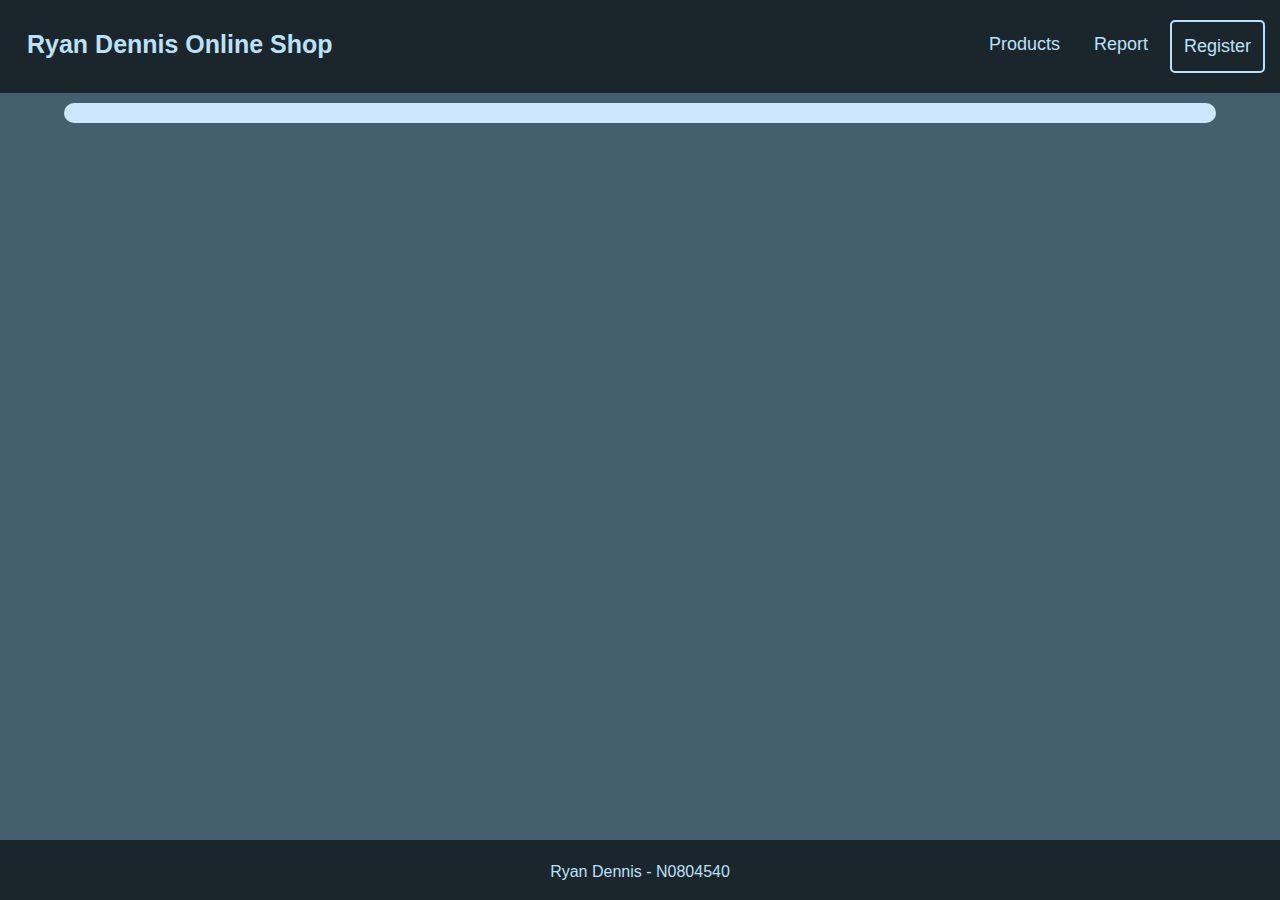
<file: IAP Site/index.html>
<!DOCTYPE html>
<html lang="en" dir="ltr">

<head>
  <meta charset="utf-8">
  <meta name="viewport" content="width=device-width, initial-scale=1.0">
  <link rel="stylesheet" type="text/css" href="style.css">
  <title>Ryan Dennis Online Shop</title>
</head>

<body>
  <div class="header">
    <a class="header-title" href="index.html">Ryan Dennis Online Shop</a>
    <div class="header-link">
      <a href="products.html">Products</a>
      <a href="report.html">Report</a>
      <a id="registration" href="registration.html">Register</a>
    </div>
  </div>
  <div class="content-body">

  </div>
  <div class="footer">
    <h2 class="footer-content">Ryan Dennis - N0804540</h2>
  </div>
</body>

</html>
</file>
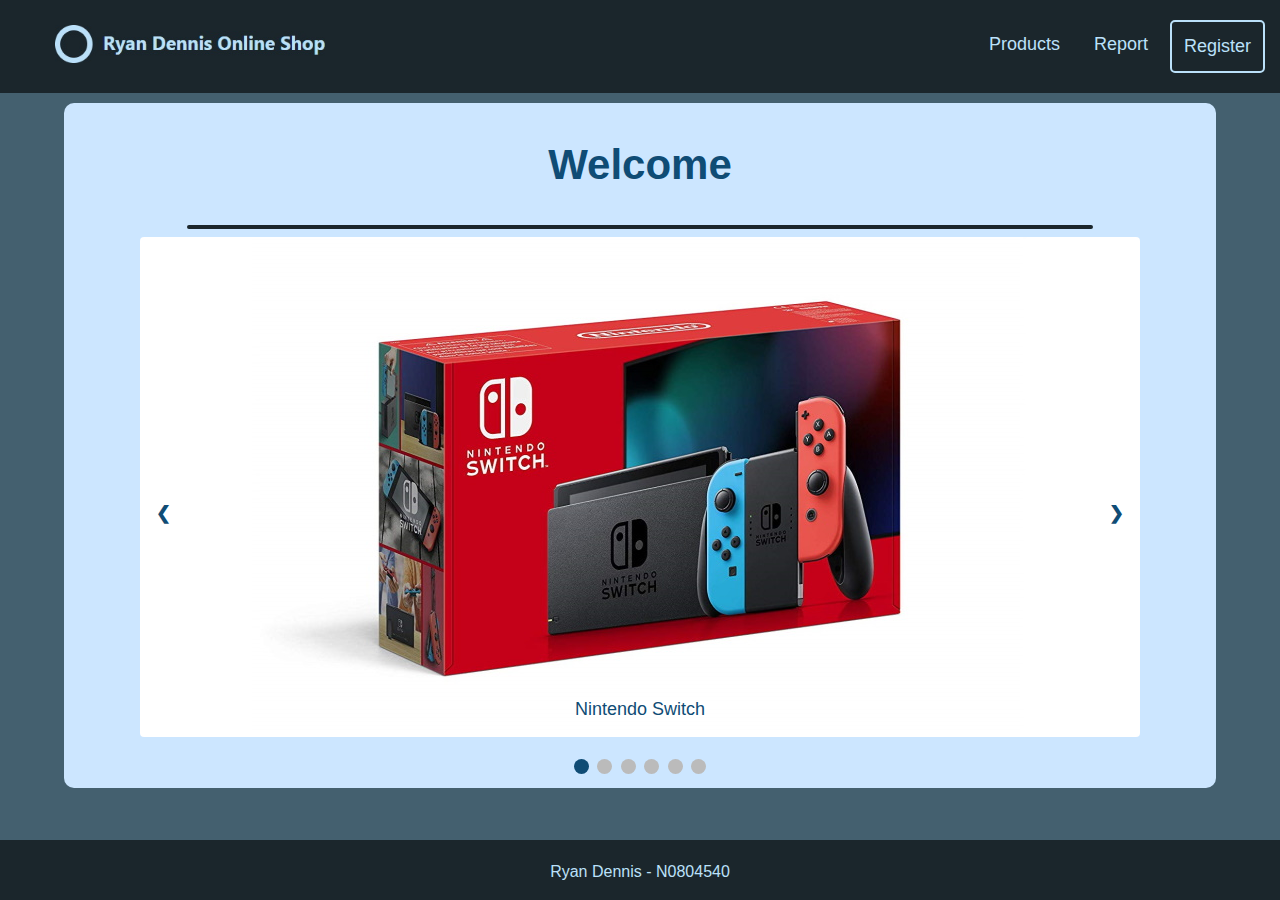
<file: website/index.html>
<!DOCTYPE html>
<html lang="en" dir="ltr">

<head>
  <meta charset="utf-8">
  <meta name="viewport" content="width=device-width, initial-scale=1.0">
  <link rel="stylesheet" type="text/css" href="style.css">
  <link rel="icon" type="image/png" href="images/favicon.png">
  <title>Ryan Dennis Online Shop</title>
</head>

<body>
  <div class="header">
    <a class="logo" href="index.html"><img class="header-title" src="images/logo.jpg" alt="Ryan Dennis Online Shop" title="Ryan Dennis Online Shop"></a>
    <div class="header-link">
      <a id="registration" href="registration.html">Register</a>
      <a href="report.html">Report</a>
      <a href="products.html">Products</a>
    </div>
  </div>
  <div class="content-body">
    <h1 class="content-header-1">Welcome</h1>
    <hr class="main-rule">
    <div class="product-slideshow">
      <div class="slide fade">
        <a href="products.html"><img class="slide-image" src="images/slides/switch.jpg" alt="Nintendo Switch"></a>
        <div class="slide-caption">
          Nintendo Switch
        </div>
      </div>
      <div class="slide fade">
        <a href="products.html"><img class="slide-image" src="images/slides/ps4.jpg" alt="Sony Playstation 4"></a>
        <div class="slide-caption">
          Sony Playstation 4
        </div>
      </div>
      <div class="slide fade">
        <a href="products.html"><img class="slide-image" src="images/slides/xboxones.jpg" alt="Microsoft Xbox One S"></a>
        <div class="slide-caption">
          Microsoft Xbox One S
        </div>
      </div>
      <div class="slide fade">
        <a href="products.html"><img class="slide-image" src="images/slides/pixel4.jpg" alt="Google Pixel 4"></a>
        <div class="slide-caption">
          Google Pixel 4
        </div>
      </div>
      <div class="slide fade">
        <a href="products.html"><img class="slide-image" src="images/slides/iphone11.jpg" alt="Apple iPhone 11"></a>
        <div class="slide-caption">
          Apple iPhone 11
        </div>
      </div>
      <div class="slide fade">
        <a href="products.html"><img class="slide-image" src="images/slides/ru7400.jpg" alt="Samsung RU7400 4K Smart TV"></a>
        <div class="slide-caption">
          Samsung RU7400 4K Smart TV
        </div>
      </div>
      <a class="prev" onclick="plusSlides(-1)">&#10094;</a>
      <a class="next" onclick="plusSlides(1)">&#10095;</a>
      <br>
      <div style="text-align:center">
        <span class="slideshow-dot" onclick="currentSlide(1)"></span>
        <span class="slideshow-dot" onclick="currentSlide(2)"></span>
        <span class="slideshow-dot" onclick="currentSlide(3)"></span>
        <span class="slideshow-dot" onclick="currentSlide(4)"></span>
        <span class="slideshow-dot" onclick="currentSlide(5)"></span>
        <span class="slideshow-dot" onclick="currentSlide(6)"></span>
      </div>
    </div>
  </div>
  <div class="footer">
    <h2 class="footer-content">Ryan Dennis - N0804540</h2>
  </div>
  <script type="text/javascript">
    var slideIndex = 1;
    showSlides(slideIndex);

    // Advances to slide n (one forwards or one backwards)
    function plusSlides(n) {
      showSlides(slideIndex += n);
    }

    // Sets current slide to n
    function currentSlide(n) {
      showSlides(slideIndex = n);
    }

    // Displays slide n and hides all others
    function showSlides(n) {
      var i;
      var slides = document.getElementsByClassName("slide");
      var dots = document.getElementsByClassName("slideshow-dot");

      // Loops the slides back to the start if the end is reached
      if (n > slides.length) {
        slideIndex = 1;
      }

      // Loops the slides to the end if heading backwards from the start
      if (n < 1) {
        slideIndex = slides.length;
      }

      // Hides all currently inactive slides
      for (i = 0; i < slides.length; i++) {
        slides[i].style.display = "none";
      }
      for (i = 0; i < dots.length; i++) {
        dots[i].className = dots[i].className.replace(" active", "");
      }

      // Displays slideIndex - 1
      // slideIndex is not used directly to avoid displaying empty slides on the ends
      slides[slideIndex - 1].style.display = "block";
      dots[slideIndex - 1].className += " active";
    }
  </script>
</body>

</html>
</file>
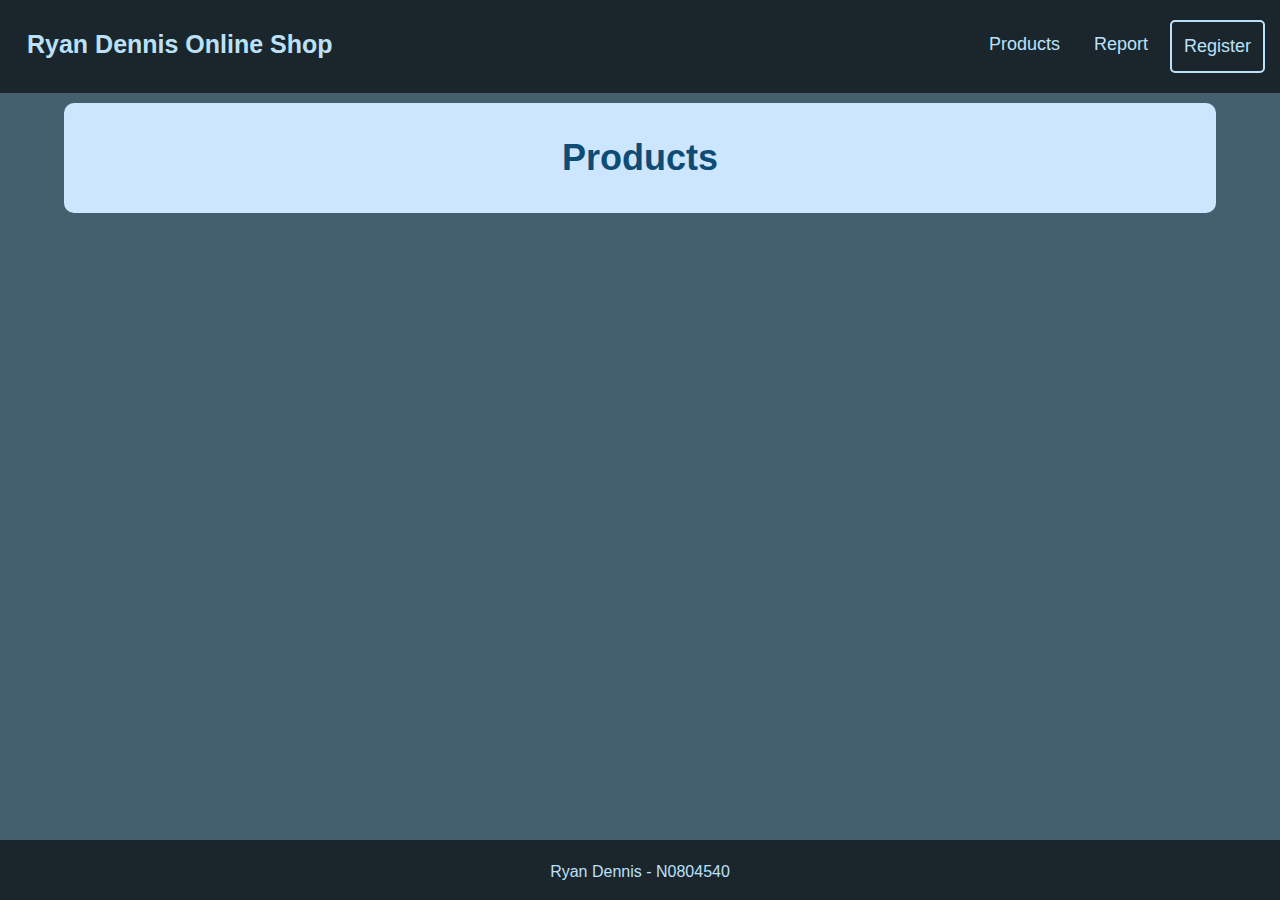
<file: IAP Site/products.html>
<!DOCTYPE html>
<html lang="en" dir="ltr">

<head>
  <meta charset="utf-8">
  <meta name="viewport" content="width=device-width, initial-scale=1.0">
  <link rel="stylesheet" type="text/css" href="style.css">
  <title>Ryan Dennis Online Shop - Products</title>
</head>

<body>
  <div class="header">
    <a class="header-title" href="index.html">Ryan Dennis Online Shop</a>
    <div class="header-link">
      <a href="products.html">Products</a>
      <a href="report.html">Report</a>
      <a id="registration" href="registration.html">Register</a>
    </div>
  </div>
  <div class="content-body">
    <h1 class="content-header-1">Products</h1>
  </div>
  <div class="footer">
    <h2 class="footer-content">Ryan Dennis - N0804540</h2>
  </div>
</body>

</html>
</file>
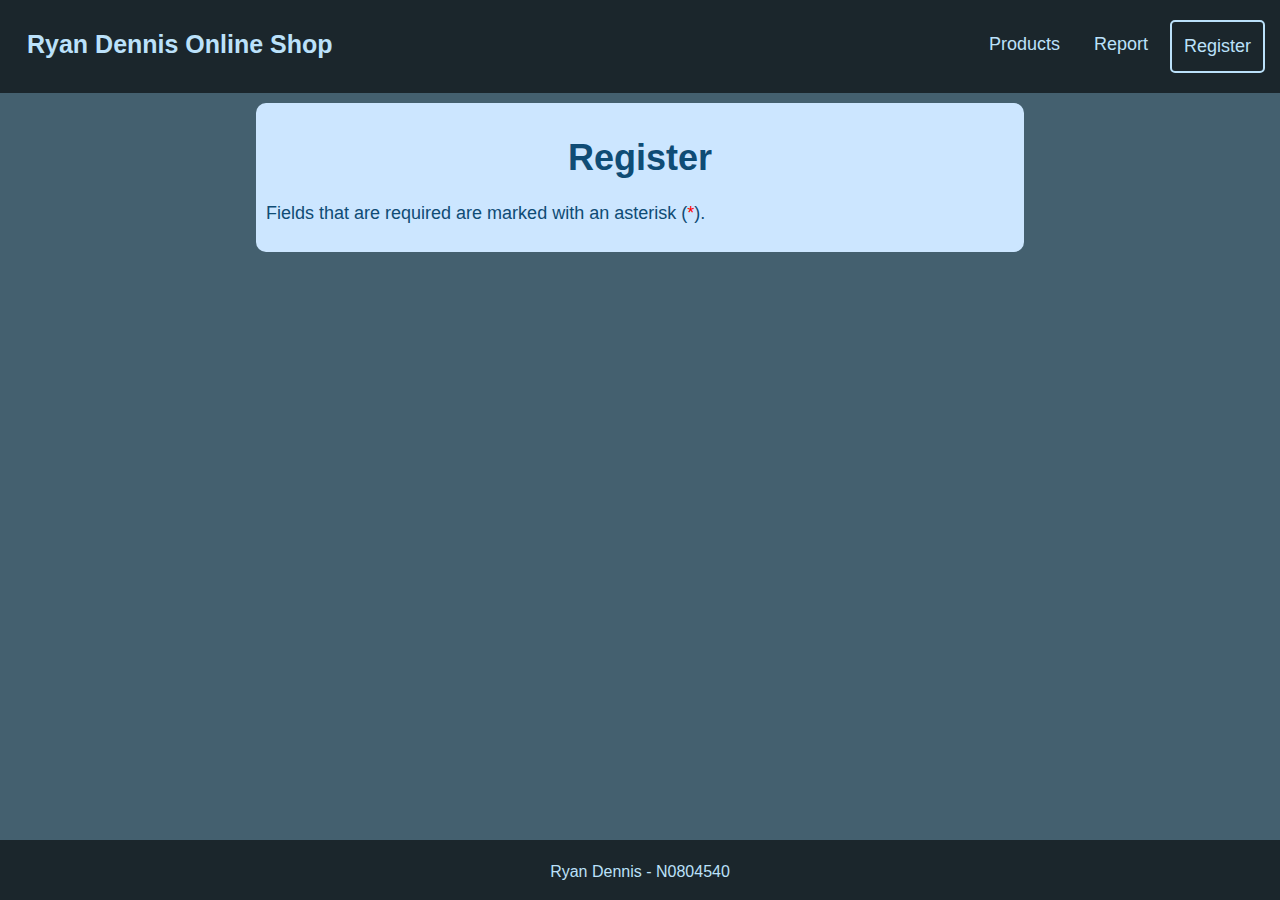
<file: IAP Site/registration.html>
<!DOCTYPE html>
<html lang="en" dir="ltr">

<head>
  <meta charset="utf-8">
  <meta name="viewport" content="width=device-width, initial-scale=1.0">
  <link rel="stylesheet" type="text/css" href="style.css">
  <title>Ryan Dennis Online Shop - Registration</title>
</head>

<body>
  <div class="header">
    <a class="header-title" href="index.html">Ryan Dennis Online Shop</a>
    <div class="header-link">
      <a href="products.html">Products</a>
      <a href="report.html">Report</a>
      <a id="registration" href="registration.html">Register</a>
    </div>
  </div>
  <div class="content-register">
    <h1 class="content-header-1">Register</h1>
    <p class="content-text">Fields that are required are marked with an asterisk (<span class="asterisk">*</span>).</p>
  </div>
  <div class="footer">
    <h2 class="footer-content">Ryan Dennis - N0804540</h2>
  </div>
</body>

</html>
</file>
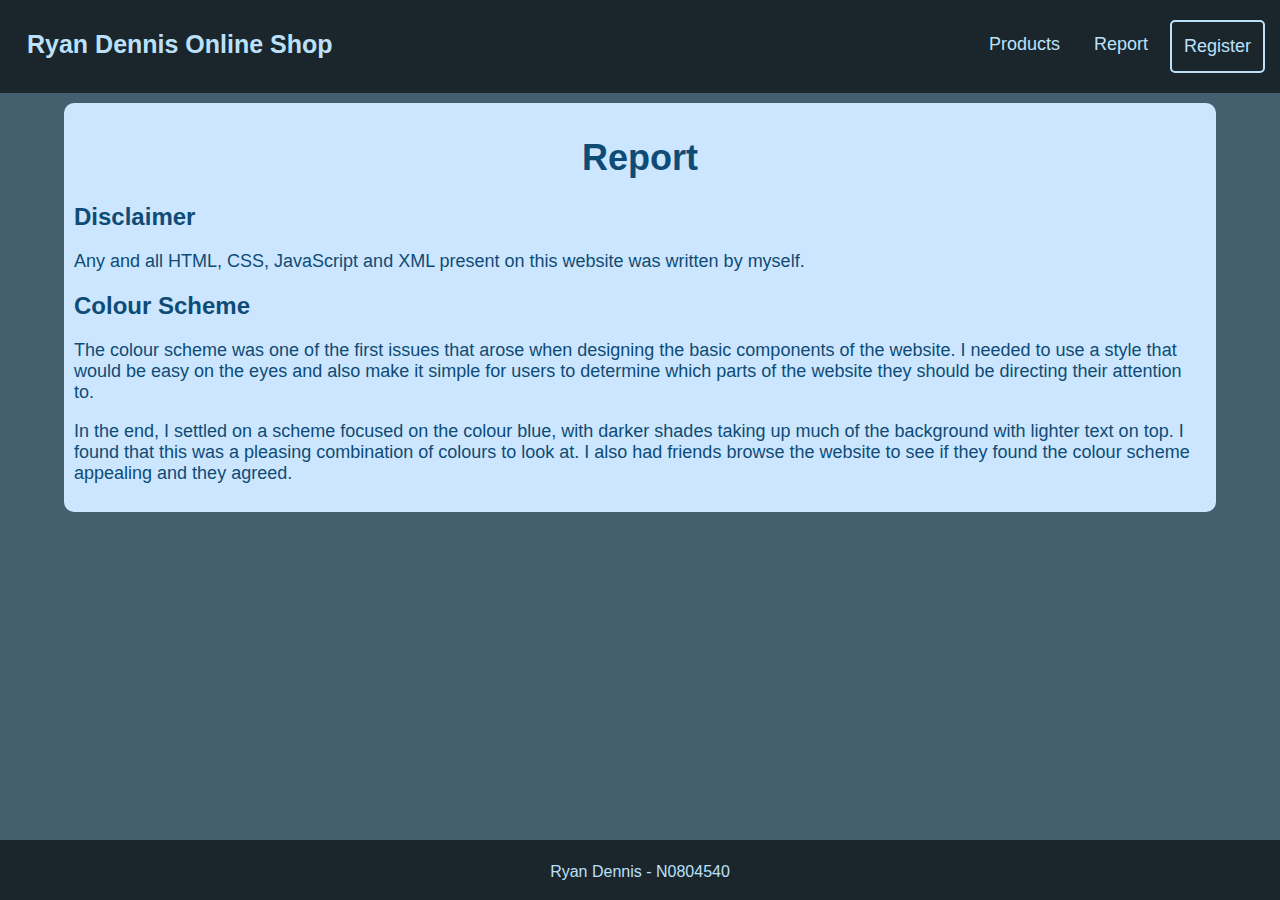
<file: IAP Site/report.html>
<!DOCTYPE html>
<html lang="en" dir="ltr">

<head>
  <meta charset="utf-8">
  <meta name="viewport" content="width=device-width, initial-scale=1.0">
  <link rel="stylesheet" type="text/css" href="style.css">
  <title>Ryan Dennis Online Shop - Report</title>
</head>

<body>
  <div class="header">
    <a class="header-title" href="index.html">Ryan Dennis Online Shop</a>
    <div class="header-link">
      <a href="products.html">Products</a>
      <a href="report.html">Report</a>
      <a id="registration" href="registration.html">Register</a>
    </div>
  </div>
  <div class="content-body">
    <h1 class="content-header-1">Report</h1>
    <h2 class="content-header-2">Disclaimer</h2>
    <p class="content-text">Any and all HTML, CSS, JavaScript and XML present on this website was written by myself.</p>
    <h2 class="content-header-2">Colour Scheme</h2>
    <p class="content-text">The colour scheme was one of the first issues that arose when designing the basic components of the website. I needed to use a style that would be easy on the eyes and also make it simple for users to determine which parts of the website they should be directing their attention to.</p>
    <p class="content-text">In the end, I settled on a scheme focused on the colour blue, with darker shades taking up much of the background with lighter text on top. I found that this was a pleasing combination of colours to look at. I also had friends browse the website to see if they found the colour scheme appealing and they agreed.</p>
  </div>
  <div class="footer">
    <h2 class="footer-content">Ryan Dennis - N0804540</h2>
  </div>
</body>

</html>
</file>
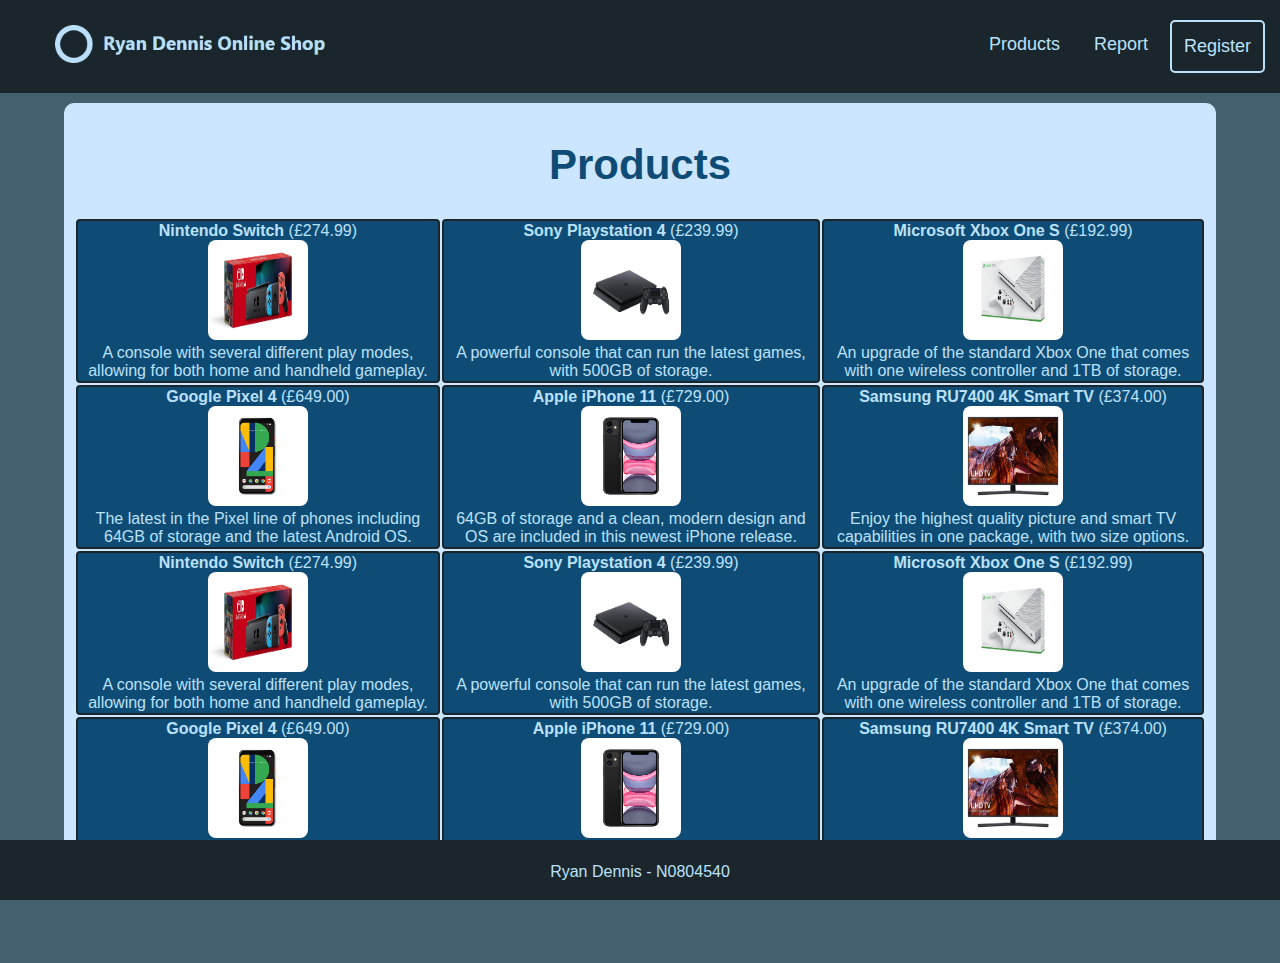
<file: website/products.html>
<!DOCTYPE html>
<html lang="en" dir="ltr">

<head>
  <meta charset="utf-8">
  <meta name="viewport" content="width=device-width, initial-scale=1.0">
  <link rel="stylesheet" type="text/css" href="style.css">
  <link rel="icon" type="image/png" href="images/favicon.png">
  <title>Ryan Dennis Online Shop - Products</title>
  <script type="text/javascript">
    loadXMLDoc();

    // Prepares products.xml for displayProducts()
    function loadXMLDoc() {
      var xmlhttp = new XMLHttpRequest();
      xmlhttp.onreadystatechange = function() {
        // Ensures that the page is ready to handle the XML file before displaying begins
        if (this.readyState == 4 && this.status == 200) {
          displayProducts(this.responseXML);
        }
      };
      xmlhttp.open("GET", "products.xml", true);
      xmlhttp.send();
    }

    // Displays products.xml in a table format on the products page
    function displayProducts(xml) {
      var i = 0;

      // The start of a text string that will be read as HTML when loaded on the page
      var productTable = "<table>";

      // Xpath used to navigate the XML file
      path = "/product_list/product"

      // Collects all of the nodes (product entries) in the XML file
      var nodes = xml.evaluate(path, xml, null, XPathResult.ANY_TYPE, null);

      var currentNode = nodes.iterateNext();

      // Product nodes are added to the HTML table in rows of 3
      while(currentNode) {
        productTable +="<tr>";
        for(i = 0; i < 3; i++) {
          // Inline styling is used as the XML loads after style.css is applied to the page
          productTable += "<td style='background-color: #0f4c75;border: 2px solid #1b262c;border-radius: 4px;color: #bbe1fa;text-align: center;'><strong>" + currentNode.getElementsByTagName('name')[0].childNodes[0].nodeValue + "</strong> (" + currentNode.getElementsByTagName('price')[0].childNodes[0].nodeValue + ")" + "<br><img src='" + currentNode.getElementsByTagName('image')[0].childNodes[0].nodeValue + "' width='100vw' height='100vh' style='border-radius: 8px;'><br>" + currentNode.getElementsByTagName('description')[0].childNodes[0].nodeValue + "</td>";
          currentNode = nodes.iterateNext();
        }
        productTable +="</tr>";
      }
      productTable += "</table>";

      // The table data containing the products is inserted into the page
      document.getElementById('table-area').innerHTML = productTable;
    }
  </script>
</head>

<body>
  <div class="header">
    <a class="logo" href="index.html"><img class="header-title" src="images/logo.jpg" alt="Ryan Dennis Online Shop" title="Ryan Dennis Online Shop"></a>
    <div class="header-link">
      <a id="registration" href="registration.html">Register</a>
      <a href="report.html">Report</a>
      <a href="products.html">Products</a>
    </div>
  </div>
  <div id="product-area" class="content-body">
    <h1 class="content-header-1">Products</h1>
     <div id="table-area">

     </div>
  </div>
  <div class="footer">
    <h2 class="footer-content">Ryan Dennis - N0804540</h2>
  </div>
</body>

</html>
</file>
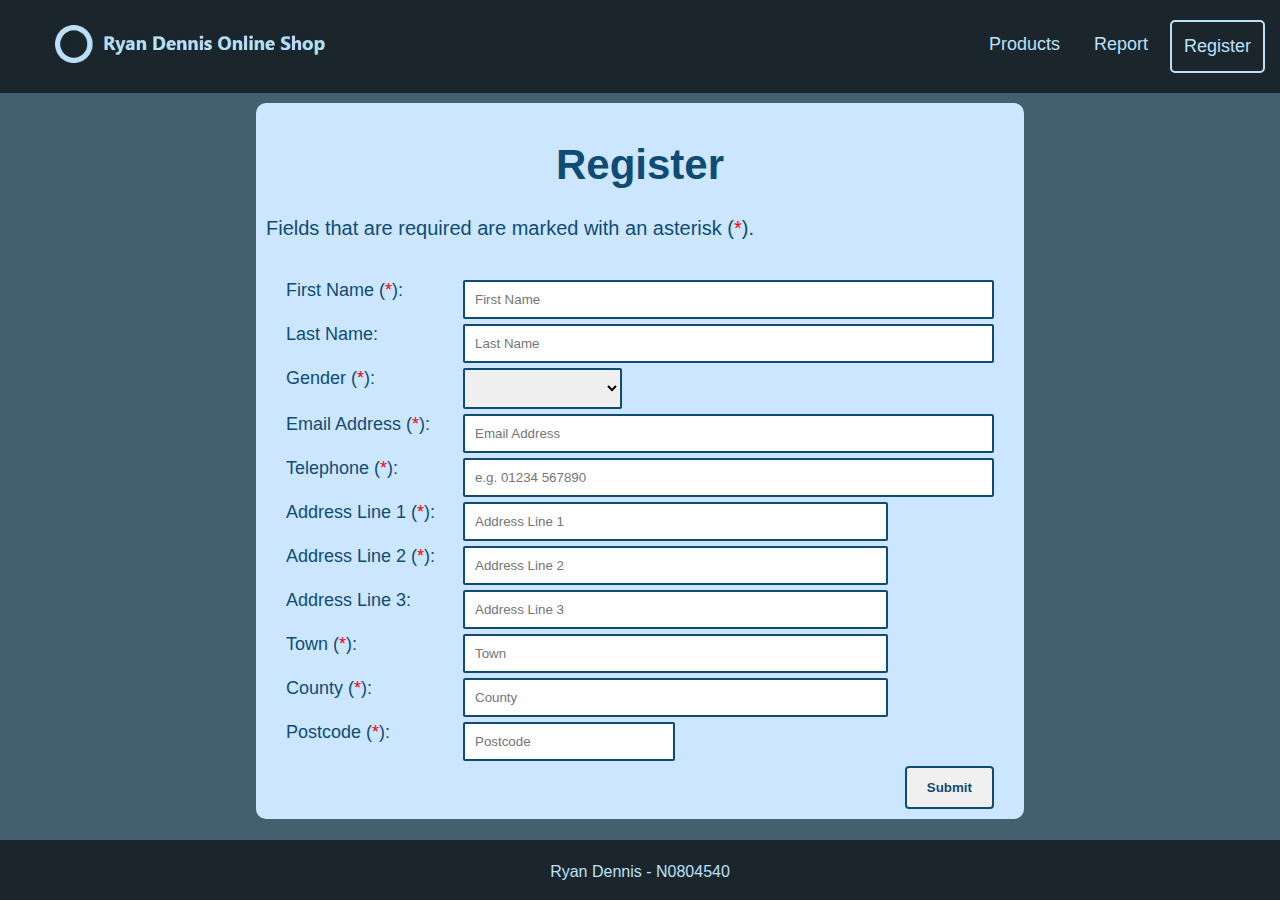
<file: website/registration.html>
<!DOCTYPE html>
<html lang="en" dir="ltr">

<head>
  <meta charset="utf-8">
  <meta name="viewport" content="width=device-width, initial-scale=1.0">
  <link rel="stylesheet" type="text/css" href="style.css">
  <link rel="icon" type="image/png" href="images/favicon.png">
  <title>Ryan Dennis Online Shop - Registration</title>
  <script type="text/javascript">
    function validInput() {
      alert("All inputs are valid. Thank you!");
    }
  </script>
</head>

<body>
  <div class="header">
    <a class="logo" href="index.html"><img class="header-title" src="images/logo.jpg" alt="Ryan Dennis Online Shop" title="Ryan Dennis Online Shop"></a>
    <div class="header-link">
      <a id="registration" href="registration.html">Register</a>
      <a href="report.html">Report</a>
      <a href="products.html">Products</a>
    </div>
  </div>
  <div class="content-register">
    <h1 class="content-header-1">Register</h1>
    <p class="register-text">Fields that are required are marked with an asterisk (<span class="asterisk">*</span>).</p>
    <div class="registration-form">
      <form action="#" method="post" onsubmit="validInput()">
        <div class="register-row">
          <div class="register-col-1">
            <label for="first-name">First Name (<span class="asterisk">*</span>):</label>
          </div>
          <div class="register-col-2">
            <input class="form-box" type="text" name="first-name" placeholder="First Name" maxlength="20" title="Enter no more than 20 characters" required>
          </div>
        </div>
        <div class="register-row">
          <div class="register-col-1">
            <label for="last-name">Last Name:</label>
          </div>
          <div class="register-col-2">
            <input class="form-box" type="text" name="last-name" placeholder="Last Name" maxlength="20" title="Enter no more than 20 characters"><br>
          </div>
        </div>
        <div class="register-row">
          <div class="register-col-1">
            <label for="gender">Gender (<span class="asterisk">*</span>):</label>
          </div>
          <div class="register-col-2">
            <select class="form-box" name="gender" required>
              <option value="" disabled selected hidden></option>
              <option value="male">Male</option>
              <option value="female">Female</option>
              <option value="other">Other</option>
              <option value="prefer-not">Prefer not to say</option>
            </select>
          </div>
        </div>
        <div class="register-row">
          <div class="register-col-1">
            <label for="email-address">Email Address (<span class="asterisk">*</span>):</label>
          </div>
          <div class="register-col-2">
            <input class="form-box" type="email" name="email-address" placeholder="Email Address" required><br>
          </div>
        </div>
        <div class="register-row">
          <div class="register-col-1">
            <label for="phone-number">Telephone (<span class="asterisk">*</span>):</label>
          </div>
          <div class="register-col-2">
            <input class="form-box" type="tel" name="phone-number" placeholder="e.g. 01234 567890" pattern="[0-9]{5} [0-9]{6}" required><br>
          </div>
        </div>
        <div class="register-row">
          <div class="register-col-1">
            <label for="address-line-1">Address Line 1 (<span class="asterisk">*</span>):</label>
          </div>
          <div class="register-col-2">
            <input class="form-address-box" type="text" name="address-line-1" placeholder="Address Line 1" required>
          </div>
        </div>
        <div class="register-row">
          <div class="register-col-1">
            <label for="address-line-2">Address Line 2 (<span class="asterisk">*</span>):</label>
          </div>
          <div class="register-col-2">
            <input class="form-address-box" type="text" name="address-line-2" placeholder="Address Line 2" required>
          </div>
        </div>
        <div class="register-row">
          <div class="register-col-1">
            <label for="address-line-3">Address Line 3:</label>
          </div>
          <div class="register-col-2">
            <input class="form-address-box" type="text" name="address-line-3" placeholder="Address Line 3">
          </div>
        </div>
        <div class="register-row">
          <div class="register-col-1">
            <label for="address-town">Town (<span class="asterisk">*</span>):</label>
          </div>
          <div class="register-col-2">
            <input class="form-address-box" type="text" name="address-town" placeholder="Town" required>
          </div>
        </div>
        <div class="register-row">
          <div class="register-col-1">
            <label for="address-county">County (<span class="asterisk">*</span>):</label>
          </div>
          <div class="register-col-2">
            <input class="form-address-box" type="text" name="address-county" placeholder="County" required>
          </div>
        </div>
        <div class="register-row">
          <div class="register-col-1">
            <label for="address-postcode">Postcode (<span class="asterisk">*</span>):</label>
          </div>
          <div class="register-col-2">
            <input class="form-address-box" id="address-postcode" type="text" name="address-postcode" placeholder="Postcode" required>
          </div>
        </div>
        <input class="register-submit" type="submit" value="Submit">
      </form>
    </div>
  </div>
  <div class="footer">
    <h2 class="footer-content">Ryan Dennis - N0804540</h2>
  </div>
</body>

</html>
</file>
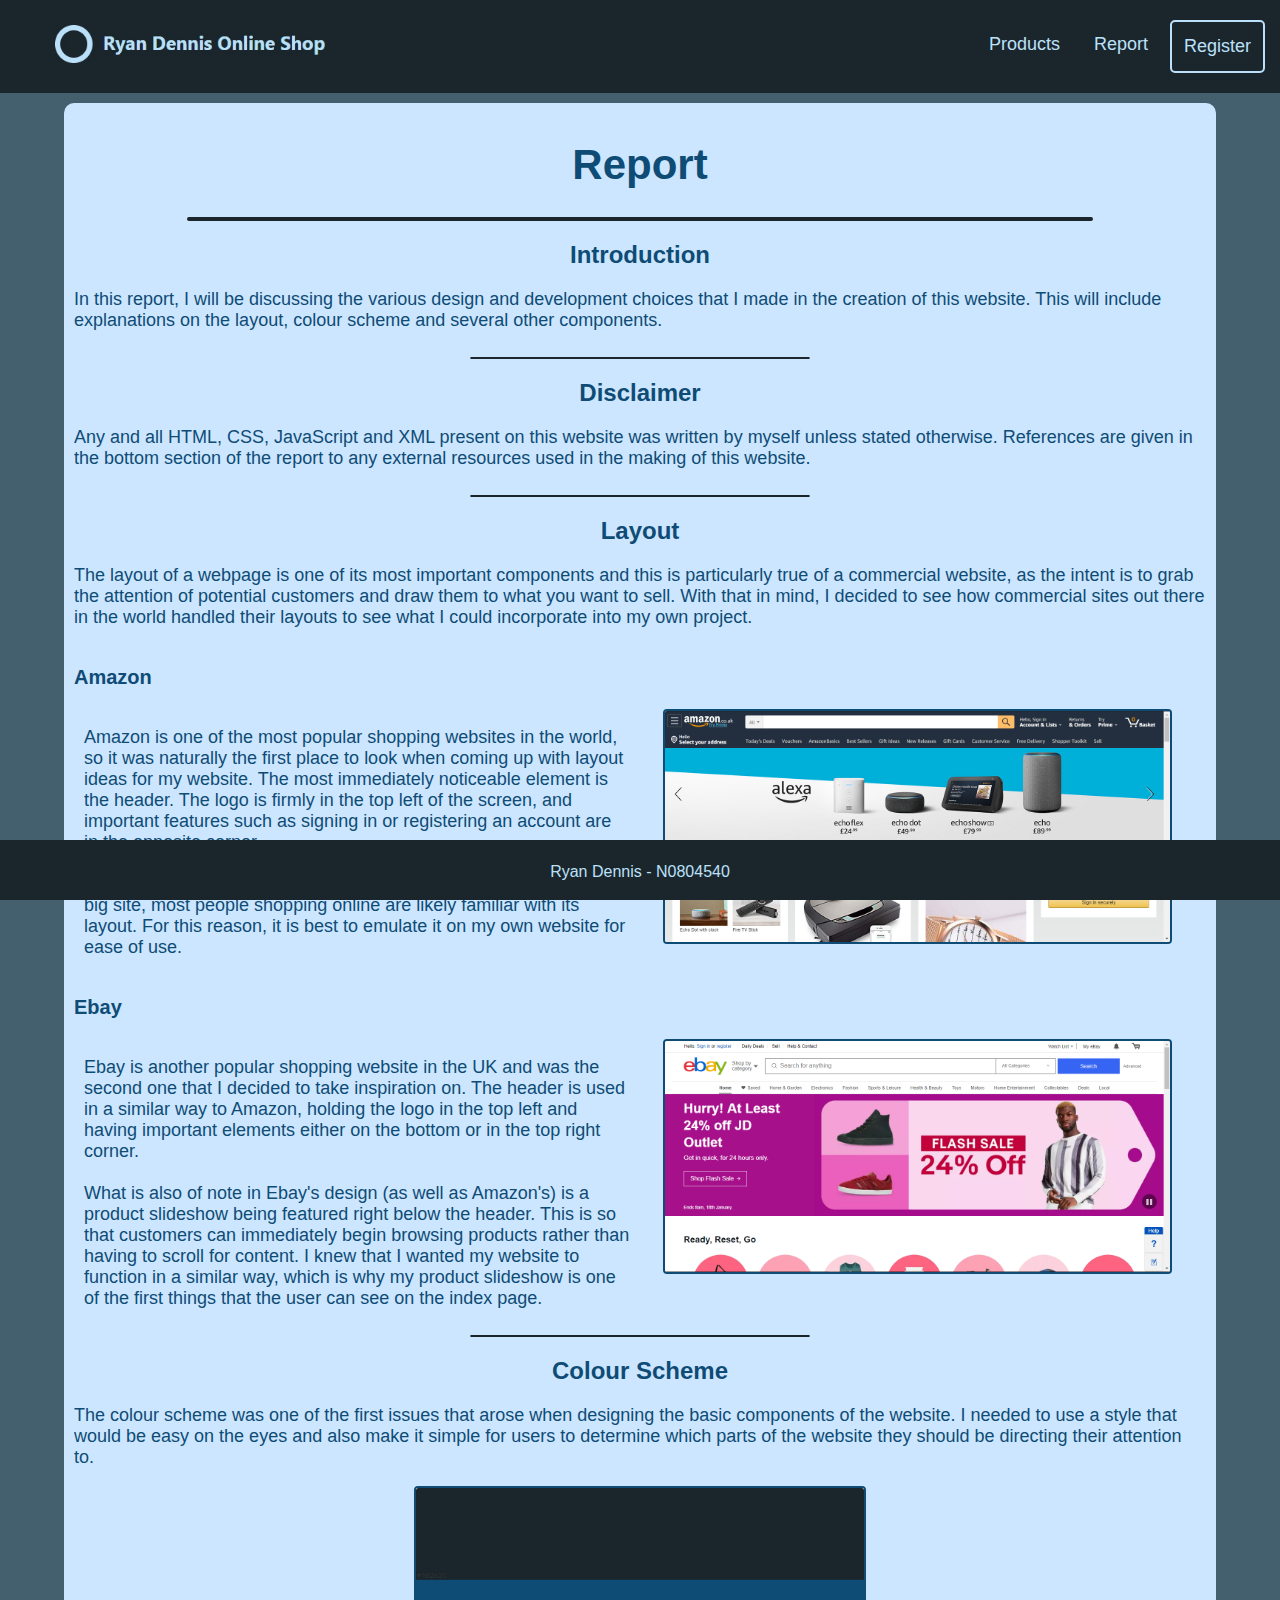
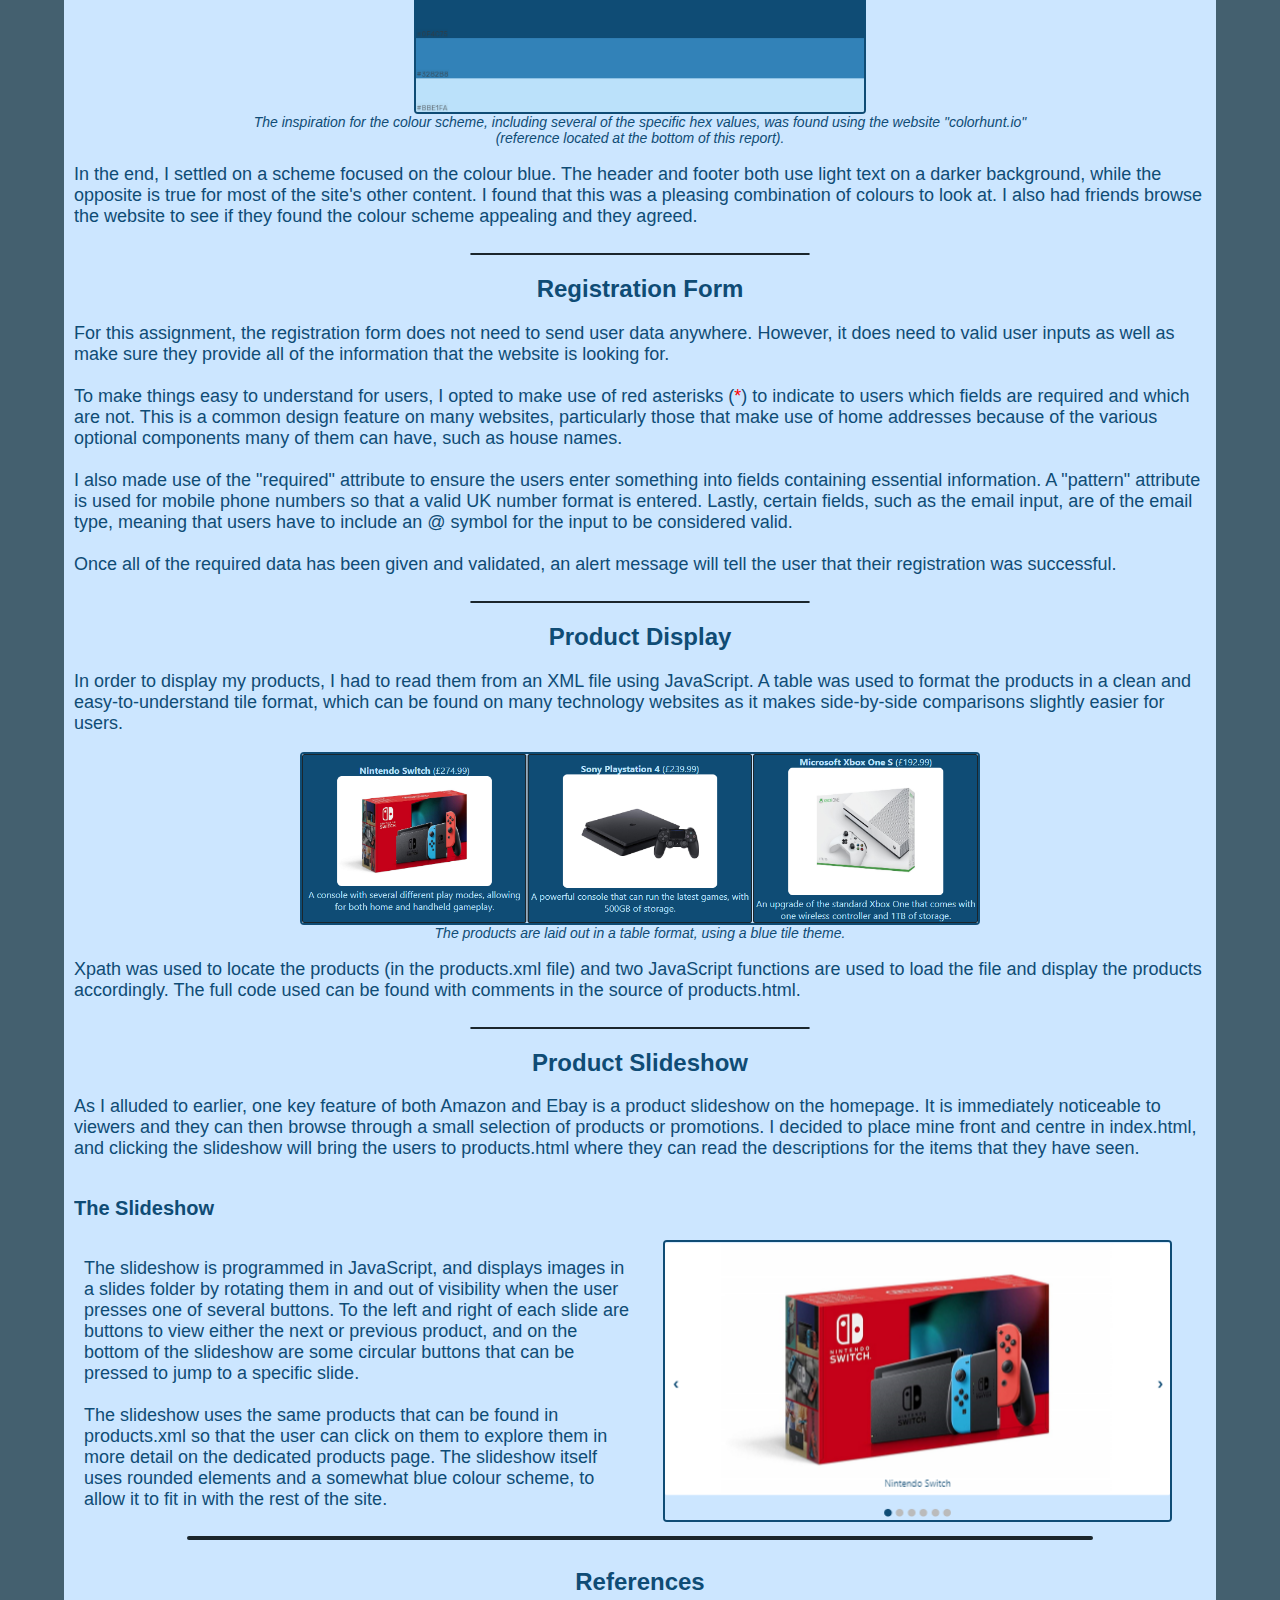
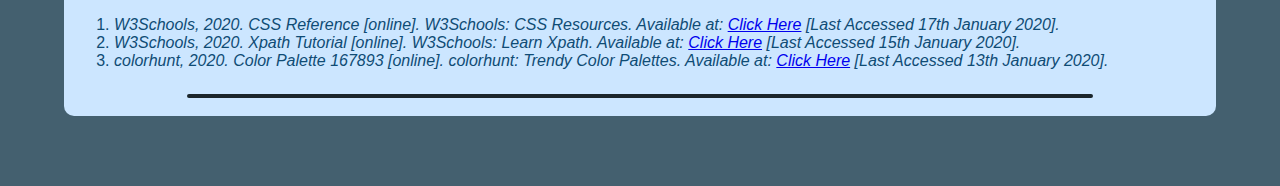
<file: website/report.html>
<!DOCTYPE html>
<html lang="en" dir="ltr">

<head>
  <meta charset="utf-8">
  <meta name="viewport" content="width=device-width, initial-scale=1.0">
  <link rel="stylesheet" type="text/css" href="style.css">
  <link rel="icon" type="image/png" href="images/favicon.png">
  <title>Ryan Dennis Online Shop - Report</title>
</head>

<body>
  <div class="header">
    <a class="logo" href="index.html"><img class="header-title" src="images/logo.jpg" alt="Ryan Dennis Online Shop" title="Ryan Dennis Online Shop"></a>
    <div class="header-link">
      <a id="registration" href="registration.html">Register</a>
      <a href="report.html">Report</a>
      <a href="products.html">Products</a>
    </div>
  </div>
  <div class="content-body">
    <div class="report-section">
      <h1 class="content-header-1">Report</h1>
      <hr class="main-rule">
      <h2 class="content-header-2">Introduction</h2>
      <p class="content-text">In this report, I will be discussing the various design and development choices that I made in the creation of this website. This will include explanations on the layout, colour scheme and several other components.</p>
    </div>
    <hr class="sub-rule">
    <div class="report-section">
      <h2 class="content-header-2">Disclaimer</h2>
      <p class="content-text">Any and all HTML, CSS, JavaScript and XML present on this website was written by myself unless stated otherwise. References are given in the bottom section of the report to any external resources used in the making of this website.</p>
    </div>
    <hr class="sub-rule">
    <div class="report-section">
      <h2 class="content-header-2">Layout</h2>
      <p class="content-text">The layout of a webpage is one of its most important components and this is particularly true of a commercial website, as the intent is to grab the attention of potential customers and draw them to what you want to sell. With that in mind, I decided to see how commercial sites out there in the world handled their layouts to see what I could incorporate into my own project.</p>
      <div class="report-section">
        <h3 class="content-header-3">Amazon</h3>
        <p class="content-text-img">Amazon is one of the most popular shopping websites in the world, so it was naturally the first place to look when coming up with layout ideas for my website. The most immediately noticeable element is the header. The logo is firmly in the top left of the screen, and important features such as signing in or registering an account are in the opposite corner.<br><br>I decided to utilise this in my website's layout. As Amazon is such a big site, most people shopping online are likely familiar with its layout. For this reason, it is best to emulate it on my own website for ease of use.</p>
        <img class="inline-img" src="images\report\amazon.png" alt="Amazon Website" title="Amazon" width="45%" height="45%">
      </div>
      <div class="report-section">
        <h3 class="content-header-3">Ebay</h3>
        <p class="content-text-img">Ebay is another popular shopping website in the UK and was the second one that I decided to take inspiration on. The header is used in a similar way to Amazon, holding the logo in the top left and having important elements either on the bottom or in the top right corner.<br><br>What is also of note in Ebay's design (as well as Amazon's) is a product slideshow being featured right below the header. This is so that customers can immediately begin browsing products rather than having to scroll for content. I knew that I wanted my website to function in a similar way, which is why my product slideshow is one of the first things that the user can see on the index page.</p>
        <img class="inline-img" src="images\report\ebay.png" alt="Ebay Website" title="Ebay" width="45%" height="45%">
      </div>
    </div>
    <hr class="sub-rule">
    <div class="report-section">
      <h2 class="content-header-2">Colour Scheme</h2>
      <p class="content-text">The colour scheme was one of the first issues that arose when designing the basic components of the website. I needed to use a style that would be easy on the eyes and also make it simple for users to determine which parts of the website they should be directing their attention to.</p>
      <img class="report-img" src="images\report\colour_scheme.png" alt="Website colour scheme" title="Website colour scheme" width="40%" height="40%">
      <p class="content-text caption"><em>The inspiration for the colour scheme, including several of the specific hex values, was found using the website "colorhunt.io"<br>(reference located at the bottom of this report).</em></p>
      <p class="content-text">In the end, I settled on a scheme focused on the colour blue. The header and footer both use light text on a darker background, while the opposite is true for most of the site's other content. I found that this was a pleasing combination of colours to look at. I also had friends browse the website to see if they found the colour scheme appealing and they agreed.</p>
    </div>
    <hr class="sub-rule">
    <div class="report-section">
      <h2 class="content-header-2">Registration Form</h2>
      <p class="content-text">For this assignment, the registration form does not need to send user data anywhere. However, it does need to valid user inputs as well as make sure they provide all of the information that the website is looking for.<br><br>To make things easy to understand for users, I opted to make use of red asterisks (<span class="asterisk">*</span>) to indicate to users which fields are required and which are not. This is a common design feature on many websites, particularly those that make use of home addresses because of the various optional components many of them can have, such as house names.<br><br>I also made use of the "required" attribute to ensure the users enter something into fields containing essential information. A "pattern" attribute is used for mobile phone numbers so that a valid UK number format is entered. Lastly, certain fields, such as the email input, are of the email type, meaning that users have to include an @ symbol for the input to be considered valid.<br><br>Once all of the required data has been given and validated, an alert message will tell the user that their registration was successful.</p>
    </div>
    <hr class="sub-rule">
    <div class="report-section">
      <h2 class="content-header-2">Product Display</h2>
      <p class="content-text">In order to display my products, I had to read them from an XML file using JavaScript. A table was used to format the products in a clean and easy-to-understand tile format, which can be found on many technology websites as it makes side-by-side comparisons slightly easier for users.</p>
      <img class="report-img" src="images\report\products.png" alt="Products" title="Products" width="60%" height="60%">
      <p class="content-text caption"><em>The products are laid out in a table format, using a blue tile theme.</em></p>
      <p class="content-text">Xpath was used to locate the products (in the products.xml file) and two JavaScript functions are used to load the file and display the products accordingly. The full code used can be found with comments in the source of products.html.</p>
    </div>
    <hr class="sub-rule">
    <div class="report-section">
      <h2 class="content-header-2">Product Slideshow</h2>
      <p class="content-text">As I alluded to earlier, one key feature of both Amazon and Ebay is a product slideshow on the homepage. It is immediately noticeable to viewers and they can then browse through a small selection of products or promotions. I decided to place mine front and centre in index.html, and clicking the slideshow will bring the users to products.html where they can read the descriptions for the items that they have seen.</p>
      <div class="report-section">
        <h3 class="content-header-3">The Slideshow</h3>
        <p class="content-text-img">The slideshow is programmed in JavaScript, and displays images in a slides folder by rotating them in and out of visibility when the user presses one of several buttons. To the left and right of each slide are buttons to view either the next or previous product, and on the bottom of the slideshow are some circular buttons that can be pressed to jump to a specific slide.<br><br>The slideshow uses the same products that can be found in products.xml so that the user can click on them to explore them in more detail on the dedicated products page. The slideshow itself uses rounded elements and a somewhat blue colour scheme, to allow it to fit in with the rest of the site.</p>
        <img class="inline-img" src="images\report\slideshow.png" alt="Product Slideshow" title="Slideshow" width="45%" height="45%">
      </div>
    </div>
    <hr class="main-rule">
    <div class="report-section">
      <h2 class="content-header-2">References</h2>
      <p class="content-text">
        <ol>
          <li><em>W3Schools, 2020. CSS Reference [online]. W3Schools: CSS Resources. Available at: <a href="https://www.w3schools.com/cssref/default.asp">Click Here</a> [Last Accessed 17th January 2020].</em></li>
          <li><em>W3Schools, 2020. Xpath Tutorial [online]. W3Schools: Learn Xpath. Available at: <a href="https://www.w3schools.com/xml/xpath_intro.asp">Click Here</a> [Last Accessed 15th January 2020].</em></li>
          <li><em>colorhunt, 2020. Color Palette 167893 [online]. colorhunt: Trendy Color Palettes. Available at: <a href="https://colorhunt.co/palette/167893">Click Here</a> [Last Accessed 13th January 2020].</em></li>
        </ol>
      </p>
    </div>
    <hr class="main-rule">
  </div>
  <div class="footer">
    <h2 class="footer-content">Ryan Dennis - N0804540</h2>
  </div>
</body>

</html>
</file>
<file: IAP Site/style.css>
* {
  box-sizing: border-box;
}

body {
  background-color: #44606f;
  height: 100%;
  margin: 0px;
  margin-bottom: 70px;
  padding: 0px;
  width: 100%;
}

.header {
  background-color: #1b262c;
  font-family: Segoe UI, Arial, sans-serif;
  font-size: 18px;
  left: 0;
  line-height: 25px;
  overflow: hidden;
  padding: 20px 10px;
  position: sticky;
  text-align: center;
  top: 0;
}

.header a {
  border-radius: 5px;
  color: #bbe1fa;
  float: left;
  margin: 0px 5px;
  padding: 12px;
  text-decoration: none;
}

.header-title {
  font-size: 25px;
  font-weight: bold;
}

.header-link {
  float: right;
}

.header-link a:hover {
  background-color: #0f4c75;
}

#registration {
  border: 2px solid #bbe1fa;
}

.content-body {
  background-color: #cce6ff;
  border-radius: 10px;
  color: #0f4c75;
  font-family: Segoe UI, Arial, sans-serif;
  margin: auto;
  margin-bottom: 10px;
  margin-top: 10px;
  padding: 10px;
  width: 90%;
}

.content-header-1 {
  font-size: 36px;
  text-align: center;
}

.content-header-2 {
  font-size: 24px;
}

.content-text {
  font-size: 18px;
}

.asterisk {
  color: #ff0000;
}

.content-register {
  background-color: #cce6ff;
  border-radius: 10px;
  color: #0f4c75;
  font-family: Segoe UI, Arial, sans-serif;
  margin: auto;
  margin-bottom: 10px;
  margin-top: 10px;
  padding: 10px;
  width: 60%;
}

.footer {
  background-color: #1b262c;
  bottom: 0;
  clear: both;
  height: 60px;
  overflow: hidden;
  padding: 10px 10px;
  position: fixed;
  width: 100%;
}

.footer-content {
  color: #bbe1fa;
  font-family: Segoe UI, Arial, sans-serif;
  font-size: 16px;
  font-weight: normal;
  text-align: center;
}

@media screen and (max-width: 500px) {

  .header a {
    float: none;
  }

  .header-link {
    float: none;
    padding-top: 20px;
  }

}
</file>
<file: website/style.css>
* {
  box-sizing: border-box;
}

body {
  background-color: #44606f;
  height: 100%;
  margin: 0px;
  margin-bottom: 70px;
  padding: 0px;
  width: 100%;
}

.header {
  background-color: #1b262c;
  font-family: Segoe UI, Arial, sans-serif;
  font-size: 18px;
  left: 0;
  line-height: 25px;
  overflow: hidden;
  padding: 20px 10px;
  text-align: center;
  top: 0;
}

.header a {
  float: left;
}

.header-title {
  width: 75%;
  padding: 0px;
}

.logo {
  border-radius: 0px;
  float: left;
  margin: 0px;
  margin-top: 5px;
  padding: 0px;
}

.header-link a {
  border-radius: 5px;
  color: #bbe1fa;
  float: right;
  margin: 0px 5px;
  padding: 12px;
  text-decoration: none;
}

.header-link a:hover {
  background-color: #0f4c75;
}

.main-rule {
  border: 2px solid #1b262c;
  border-radius: 2px;
  width: 80%;
}

.sub-rule {
  border: 1px solid #1b262c;
  border-radius: 2px;
  margin-bottom: 0;
  width: 30%;
}

.report-section {
  float: left;
  overflow: auto;
}

.report-img {
  border: 2px solid #0f4c75;
  border-radius: 4px;
  display: block;
  margin-left: auto;
  margin-right: auto;
}

.inline-img {
  border: 2px solid #0f4c75;
  border-radius: 4px;
  float: left;
}

#registration {
  border: 2px solid #bbe1fa;
}

.content-body {
  background-color: #cce6ff;
  border-radius: 10px;
  color: #0f4c75;
  display: flex;
  flex-direction: column;
  font-family: Segoe UI, Arial, sans-serif;
  margin: auto;
  margin-bottom: 10px;
  margin-top: 10px;
  padding: 10px;
  width: 90%;
}

.content-header-1 {
  color: #0f4c75;
  font-size: 42px;
  text-align: center;
}

.content-header-2 {
  font-size: 24px;
  text-align: center;
}

.content-header-3 {
  font-size: 20px;
  text-align: left;
}

.content-text, .content-text-img {
  font-size: 18px;
}

.content-text-img {
  float: left;
  margin-right: 2%;
  padding: 0px 10px;
  width: 50%;
}

.product-slideshow {
  margin: auto;
  max-width: 1000px;
  position: relative;
}

.slide {
  display: none;
}

.slide-image {
  border-radius: 4px;
  width: 100%;
}

.prev, .next {
  border-radius: 0 9px 9px 0;
  color: #0f4c75;
  cursor: pointer;
  font-size: 18px;
  font-weight: bold;
  margin-top: -22px;
  padding: 16px;
  position: absolute;
  top: 50%;
  transition: 0.6s ease;
  user-select: none;
  width: auto;
}

.next {
  border-radius: 3px 0 0 3px;
  right: 0;
}

.prev:hover, .next:hover {
  background-color: rgba(27, 38, 44, 0.8);
}

.slide-caption {
  bottom: 8px;
  color: #0f4c75;
  font-size: 18px;
  padding: 50px 12px;
  position: absolute;
  text-align: center;
  width: 100%;
}

.slideshow-dot {
  background-color: #bbb;
  border-radius: 50%;
  cursor: pointer;
  display: inline-block;
  height: 15px;
  margin: 0 2px;
  position: relative;
  transition: background-color 0.6s ease;
  width: 15px;
  z-index: 2;
}

.active, .slideshow-dot:hover {
  background-color: #0f4c75;
}

.fade {
  animation-name: fade;
  animation-duration: 1.5s;
  -webkit-animation-name: fade;
  -webkit-animation-duration: 1.5s;
}

@-webkit-keyframes fade {
  from {opacity: .4}
  to {opacity: 1}
}

@keyframes fade {
  from {opacity: .4}
  to {opacity: 1}
}

.caption {
  font-size: 14px;
  margin-top: 0px;
  text-align: center;
}

.register-text {
  font-size: 20px;
}

.asterisk {
  color: #ff0000;
}

.content-register {
  background-color: #cce6ff;
  border-radius: 10px;
  color: #0f4c75;
  font-family: Segoe UI, Arial, sans-serif;
  margin: auto;
  margin-bottom: 10px;
  margin-top: 10px;
  overflow: hidden;
  padding: 10px;
  width: 60%;
}

.registration-form {
  box-sizing: border-box;
  font-size: 18px;
  padding: 10px 20px;
}

.register-row {
  margin-top: 5px;
  width: 100%;
}

.register-col-1 {
  float: left;
  margin-top: 5px;
  width: 25%;
}

.register-col-2 {
  float: left;
  margin-top: 5px;
  width: 75%;
}

label {
  padding: 10px 10px 10px 0px;
}

.form-box {
  border: 2px solid #0f4c75;
  border-radius: 2px;
  display: inline;
  font-family: Segoe UI, Arial, sans-serif;
  resize: vertical;
  padding: 10px;
  width: 100%;
}

.form-box:focus {
  border-color: #bbe1fa;
}

.form-address-box {
  border: 2px solid #0f4c75;
  border-radius: 2px;
  display: inline;
  font-family: Segoe UI, Arial, sans-serif;
  resize: vertical;
  padding: 10px;
  width: 80%;
}

#address-postcode {
  width: 40%;
}

.form-address-box:focus {
  border-color: #bbe1fa;
}

.registration-form select {
  font-family: Segoe UI, Arial, sans-serif;
  width: 30%;
}

.register-submit {
  background-color: #F0F0F0;
  border: 2px solid #0f4c75;
  border-radius: 4px;
  color: #0f4c75;
  cursor: pointer;
  float: right;
  font-family: Segoe UI, Arial, sans-serif;
  font-weight: bolder;
  margin-top: 5px;
  padding: 12px 20px;
}

.register-submit:hover {
  background-color: #0f4c75;
  color: #F0F0F0;
}

.footer {
  background-color: #1b262c;
  bottom: 0;
  clear: both;
  height: 60px;
  overflow: hidden;
  padding: 10px 10px;
  position: fixed;
  width: 100%;
  z-index: 3;
}

.footer-content {
  color: #bbe1fa;
  font-family: Segoe UI, Arial, sans-serif;
  font-size: 16px;
  font-weight: normal;
  text-align: center;
}

@media screen and (max-width: 500px) {

  .header a {
    float: none;
    margin: 0;
  }

  .header-link {
    float: none;
    padding-top: 20px;
  }

  .content-register {
    width: 80%;
  }

  .slide-caption {
    padding: 40px 12px;
  }

  .inline-img {
    display: block;
    float: none;
    height: 70%;
    margin-left: auto;
    margin-right: auto;
    width: 70%;
  }

  .content-text-img {
    width: 100%;
  }

}

@media screen and (max-width: 1000px) {

  .content-register {
    width: 80%;
  }

  .register-col-1, .register-col-2 {
    margin-top: 0px;
    width: 100%;
  }

  .registration-form select {
    width: 60%;
  }

}
</file>
